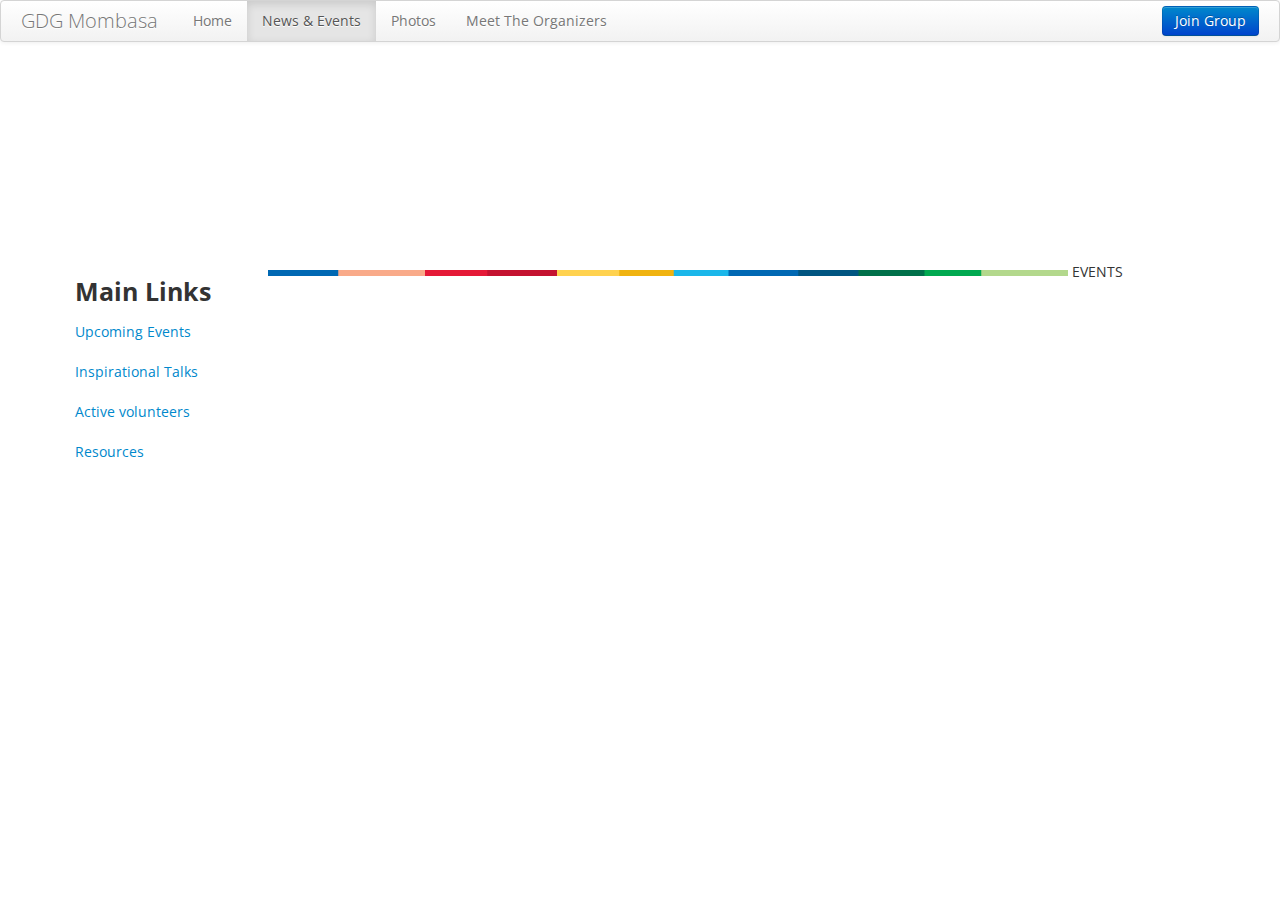
<file: events.html>
<!doctype html>
    <html ng-app="gdgBootstrap" lang="en">
        <head>
            <title>GDG Mombasa</title>
            <meta name="viewport" content="width=device-width, initial-scale=1.0">
            <meta http-equiv="Content-Type" content="text/html; charset=utf-8">
            <link href='http://fonts.googleapis.com/css?family=Open+Sans:300italic,700italic,300,700' rel='stylesheet' type='text/css'>
            <link href="css/bootstrap.min.css" rel="stylesheet" media="screen">
            <link href="css/bootstrap-responsive.min.css" rel="stylesheet" media="screen">
            <link href="css/gdg.css" rel="stylesheet" media="screen">
			<link rel="canonical" href="http://www.gdgmombasa.mombasatech.org" />
			<script type="text/javascript" src="https://apis.google.com/js/plusone.js">
			</script>
            <script src="http://code.angularjs.org/1.0.6/angular.min.js"></script>
            <script src="http://code.angularjs.org/1.0.6/angular-sanitize.min.js"></script>
            <script src="js/bootstrap.min.js"></script>
			<script src="js/gdg.js"></script>
            <script src="js/dateFormat.js"></script>
	</head>
        <body>
		<div class="navbar-wrapper">
		
		    <div class="navbar"><!--NAV BAR-->
					
					<div class="navbar-inner">
					<a class="brand" href="#">GDG Mombasa</a>
					<ul class="nav">
					<li><a href="index.html">Home</a></li>
					<li  class="active"><a href="events.html">News & Events</a></li>
					<li><a href="gallery.html">Photos</a></li>
					<li><a href="team.html">Meet The Organizers</a></li>
					</ul>
					<button type="button" id="join_chapter" class="btn btn-primary pull-right" >Join Group</button>
					</div>
					
				</div><!-- end of navbar-->
		
		</div><!-- end of navbar-wrapper -->
<div style="padding-top:200px;"> </div> 

<div class="container">
		<div class="container-fluid">
			<div class="row-fluid">
				<div class="span2"> <!--Sidebar content-->
				<h3>Main Links</h3>
				<a href="#" target=""> Upcoming Events </a></br></br>
				<a href="#" target=""> Inspirational Talks </a></br></br>
				<a href="#" target=""> Active volunteers</a></br></br>
				<a href="#" target=""> Resources</a></br></br>
	
	
    </div>
	
 <div class="span10"><!--Body content-->
	<g:plusone></g:plusone>
	<img align="center" src="img/color_bar.png">
    EVENTS
	<!-- Body Content -->
	
    </div><!--End of span10-->
  </div><!--End of row fluid-->
</div><!--End of Container fluid-->
</div> <!--End of container-->
		</body
    </html>
</file>
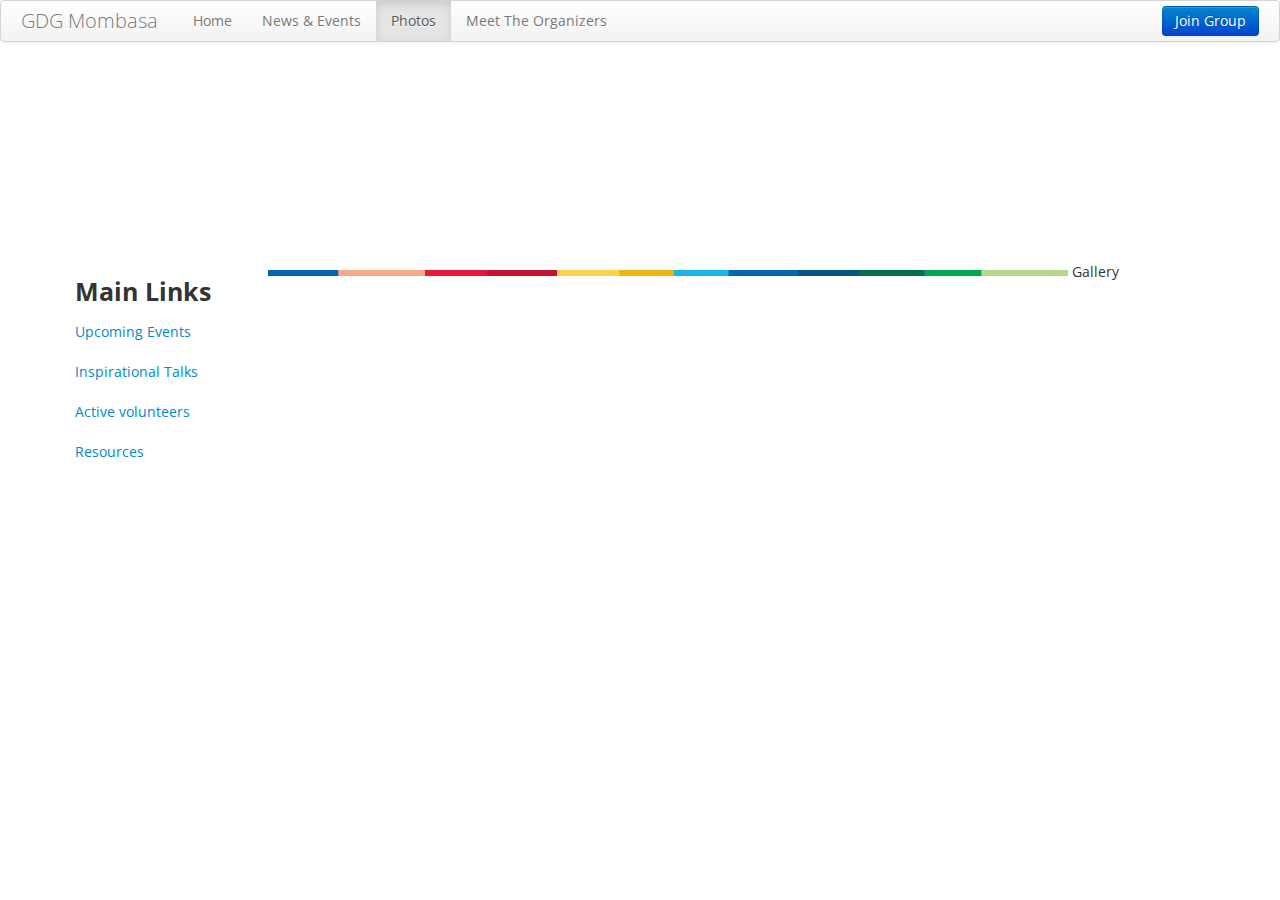
<file: gallery.html>
<!doctype html>
    <html ng-app="gdgBootstrap" lang="en">
        <head>
            <title>GDG Mombasa</title>
            <meta name="viewport" content="width=device-width, initial-scale=1.0">
            <meta http-equiv="Content-Type" content="text/html; charset=utf-8">
            <link href='http://fonts.googleapis.com/css?family=Open+Sans:300italic,700italic,300,700' rel='stylesheet' type='text/css'>
            <link href="css/bootstrap.min.css" rel="stylesheet" media="screen">
            <link href="css/bootstrap-responsive.min.css" rel="stylesheet" media="screen">
            <link href="css/gdg.css" rel="stylesheet" media="screen">
			<link rel="canonical" href="http://www.gdgmombasa.mombasatech.org" />
			<script type="text/javascript" src="https://apis.google.com/js/plusone.js">
			</script>
            <script src="http://code.angularjs.org/1.0.6/angular.min.js"></script>
            <script src="http://code.angularjs.org/1.0.6/angular-sanitize.min.js"></script>
            <script src="js/bootstrap.min.js"></script>
			<script src="js/gdg.js"></script>
            <script src="js/dateFormat.js"></script>
	</head>
        <body>
		<div class="navbar-wrapper">
		
		    <div class="navbar"><!--NAV BAR-->
					
					<div class="navbar-inner">
					<a class="brand" href="#">GDG Mombasa</a>
					<ul class="nav">
					<li><a href="index.html">Home</a></li>
					<li><a href="events.html">News & Events</a></li>
					<li class="active"><a href="gallery.html">Photos</a></li>
					<li><a href="team.html">Meet The Organizers</a></li>
					</ul>
					<button type="button" id="join_chapter" class="btn btn-primary pull-right" >Join Group</button>
					</div>
					
				</div><!-- end of navbar-->
		
		</div><!-- end of navbar-wrapper -->
<div style="padding-top:200px;"> </div> 

<div class="container">
		<div class="container-fluid">
			<div class="row-fluid">
				<div class="span2"> <!--Sidebar content-->
				<h3>Main Links</h3>
				<a href="#" target=""> Upcoming Events </a></br></br>
				<a href="#" target=""> Inspirational Talks </a></br></br>
				<a href="#" target=""> Active volunteers</a></br></br>
				<a href="#" target=""> Resources</a></br></br>
	
	
    </div>
	
 <div class="span10"><!--Body content-->
	<g:plusone></g:plusone>
	<img align="center" src="img/color_bar.png">
    Gallery
	<!-- Body Content -->
	
    </div><!--End of span10-->
  </div><!--End of row fluid-->
</div><!--End of Container fluid-->
</div> <!--End of container-->
		</body
    </html>
</file>
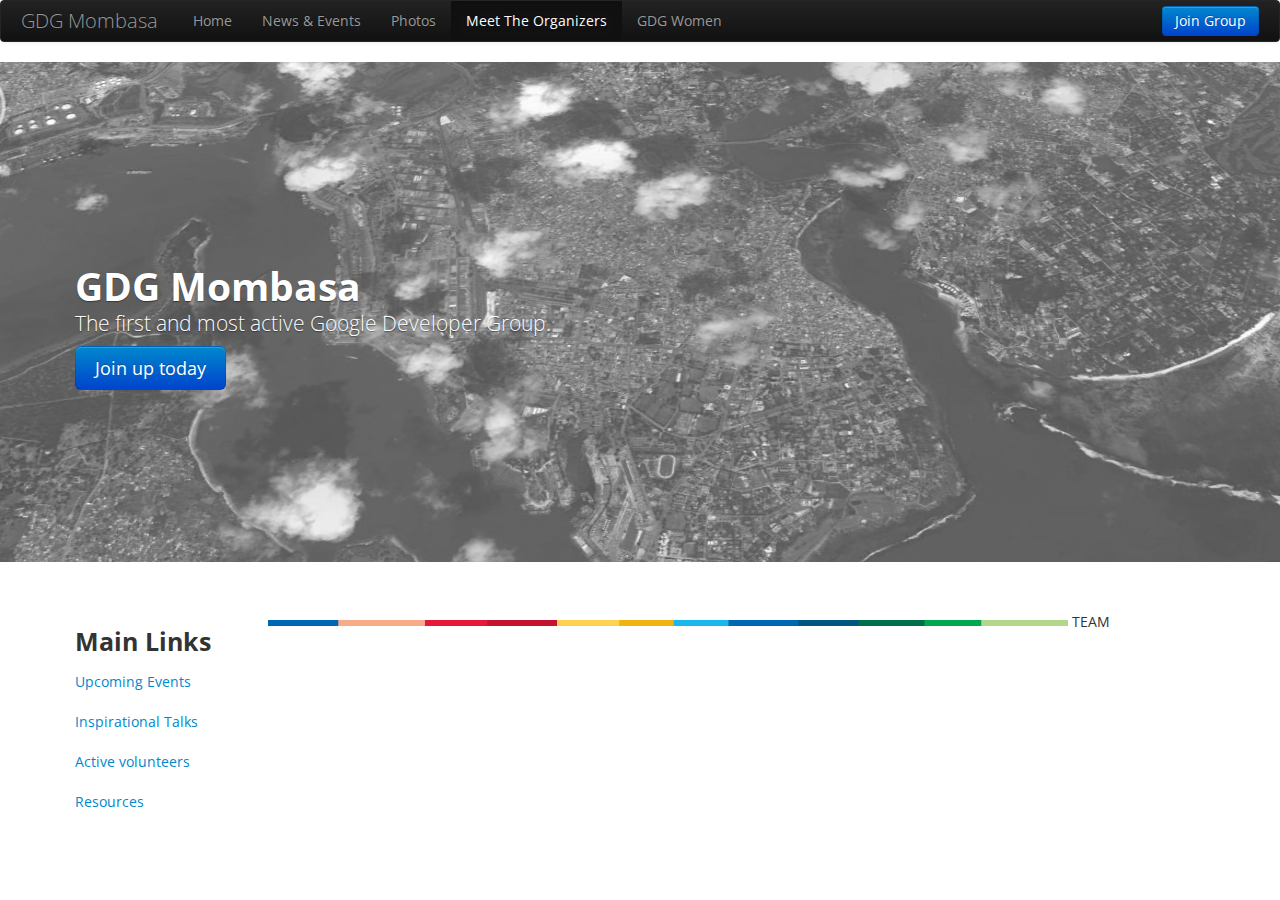
<file: team.html>
<!doctype html>
    <html ng-app="gdgBootstrap" lang="en">
        <head>
            <title>GDG Mombasa</title>
            <meta name="viewport" content="width=device-width, initial-scale=1.0">
            <meta http-equiv="Content-Type" content="text/html; charset=utf-8">
            <link href='http://fonts.googleapis.com/css?family=Open+Sans:300italic,700italic,300,700' rel='stylesheet' type='text/css'>
            <link href="css/bootstrap.min.css" rel="stylesheet" media="screen">
            <link href="css/bootstrap-responsive.min.css" rel="stylesheet" media="screen">
            <link href="css/gdg.css" rel="stylesheet" media="screen">
			<link rel="canonical" href="http://www.gdgmombasa.mombasatech.org" />
			<script type="text/javascript" src="https://apis.google.com/js/plusone.js">
			</script>
            <script src="http://code.angularjs.org/1.0.6/angular.min.js"></script>
            <script src="http://code.angularjs.org/1.0.6/angular-sanitize.min.js"></script>
            <script src="js/bootstrap.min.js"></script>
			<script src="js/gdg.js"></script>
            <script src="js/dateFormat.js"></script>
			<style> 
			
			/* CUSTOMIZE THE CAROUSEL
  -------------------------------------------------- */

    /* Carousel base class */
    .carousel {
      margin-bottom: 50px;
    }

    .carousel .container {
      position: relative;
      z-index: 9;
    }

    .carousel-control {
      height: 80px;
      margin-top: 0;
      font-size: 120px;
      text-shadow: 0 1px 1px rgba(0,0,0,.4);
      background-color: transparent;
      border: 0;
      z-index: 10;
    }

    .carousel .item {
      height: 500px;
    }
    .carousel img {
      position: absolute;
      top: 0;
      left: 0;
      min-width: 100%;
      height: 500px;
    }

    .carousel-caption {
      background-color: transparent;
      position: static;
      max-width: 550px;
      padding: 0 20px;
      margin-top: 200px;
    }
    .carousel-caption h1,
    .carousel-caption .lead {
      margin: 0;
      line-height: 1.25;
      color: #fff;
      text-shadow: 0 1px 1px rgba(0,0,0,.4);
    }
    .carousel-caption .btn {
      margin-top: 10px;
    }
			</style>
	</head>
        <body>
		<div class="navbar-wrapper">
		
		    <div class="navbar navbar-inverse"><!--NAV BAR-->
					
					<div class="navbar-inner">
					<a class="brand" href="#">GDG Mombasa</a>
					<ul class="nav">
					<li><a href="index.html">Home</a></li>
					<li><a href="events.html">News & Events</a></li>
					<li><a href="gallery.html">Photos</a></li>
					<li class="active"><a href="team.html">Meet The Organizers</a></li>
					<li><a href="">GDG Women</a></li>
					</ul>
					<button type="button" id="join_chapter" class="btn btn-primary pull-right" >Join Group</button>
					</div>
					
				</div><!-- end of navbar-->
		
		</div><!-- end of navbar-wrapper -->
<!--<div style="padding-top:200px;"> </div> -->

<div id="myCarousel" class="carousel slide">
      <div class="carousel-inner">
        <div class="item active">
          <img src="img/google maps.png" alt="Mombasa">
          <div class="container">
            <div class="carousel-caption">
              <h1>GDG Mombasa</h1>
              <p class="lead">The first and most active Google Developer Group. </p>
              <a class="btn btn-large btn-primary" href="#">Join up today</a>
            </div>
          </div>
        </div>
		</div>
	</div>

<div class="container">
		<div class="container-fluid">
			<div class="row-fluid">
				<div class="span2"> <!--Sidebar content-->
				<h3>Main Links</h3>
				<a href="#" target=""> Upcoming Events </a></br></br>
				<a href="#" target=""> Inspirational Talks </a></br></br>
				<a href="#" target=""> Active volunteers</a></br></br>
				<a href="#" target=""> Resources</a></br></br>
	
	
    </div>
	
 <div class="span10"><!--Body content-->
	<g:plusone></g:plusone>
	<img align="center" src="img/color_bar.png">
    TEAM
	<!-- Body Content -->
	
    </div><!--End of span10-->
  </div><!--End of row fluid-->
</div><!--End of Container fluid-->
</div> <!--End of container-->
		</body
    </html>
</file>
<file: css/gdg.css>
/*
 * Copyright 2011 Roman Nurik
 *
 * Licensed under the Apache License, Version 2.0 (the "License");
 * you may not use this file except in compliance with the License.
 * You may obtain a copy of the License at
 *
 *      http://www.apache.org/licenses/LICENSE-2.0
 *
 * Unless required by applicable law or agreed to in writing, software
 * distributed under the License is distributed on an "AS IS" BASIS,
 * WITHOUT WARRANTIES OR CONDITIONS OF ANY KIND, either express or implied.
 * See the License for the specific language governing permissions and
 * limitations under the License.
 */

/* stream */
#news-feed {
  margin: 0 0 0 3px;
}
#news-feed li {
    position: relative;
    padding: 12px 0 12px 30px;
    border: 1px solid #ddd;
    font-size: 16px;
    line-height: 24px;
    overflow: hidden;
    background-color: #F6F6F6;
    margin-bottom: 15px;
    border-radius: 4px;
}

#news-feed li .icon {
  position: absolute;
  left: 8px;
  top: 15px;
}

#news-feed li .meta {
  margin-top: 3px;
  color: #999;
  font-size: 11px;
}

#news-feed li .meta a {
  color: #999;
}

#news-feed li .meta a:hover {
  background-color: transparent;
  text-decoration: underline;
}

#news-feed .label {
  margin: 0 6px 0 0;
  vertical-align: top;
  border: 1px solid #CBCBCB;
  color: #DA573A;
  text-shadow: none;
  -webkit-border-radius: 2px;
  -moz-border-radius: 2px;
  border-radius: 2px;
  background: rgb(251,251,251); /* Old browsers */
  background: -moz-linear-gradient(top,  rgba(251,251,251,1) 0%, rgba(245,245,245,1) 5%, rgba(242,240,240,1) 19%, rgba(242,242,242,1) 24%, rgba(228,228,228,1) 100%); /* FF3.6+ */
  background: -webkit-gradient(linear, left top, left bottom, color-stop(0%,rgba(251,251,251,1)), color-stop(5%,rgba(245,245,245,1)), color-stop(19%,rgba(242,240,240,1)), color-stop(24%,rgba(242,242,242,1)), color-stop(100%,rgba(228,228,228,1))); /* Chrome,Safari4+ */
  background: -webkit-linear-gradient(top,  rgba(251,251,251,1) 0%,rgba(245,245,245,1) 5%,rgba(242,240,240,1) 19%,rgba(242,242,242,1) 24%,rgba(228,228,228,1) 100%); /* Chrome10+,Safari5.1+ */
  background: -o-linear-gradient(top,  rgba(251,251,251,1) 0%,rgba(245,245,245,1) 5%,rgba(242,240,240,1) 19%,rgba(242,242,242,1) 24%,rgba(228,228,228,1) 100%); /* Opera 11.10+ */
  background: -ms-linear-gradient(top,  rgba(251,251,251,1) 0%,rgba(245,245,245,1) 5%,rgba(242,240,240,1) 19%,rgba(242,242,242,1) 24%,rgba(228,228,228,1) 100%); /* IE10+ */
  background: linear-gradient(to bottom,  rgba(251,251,251,1) 0%,rgba(245,245,245,1) 5%,rgba(242,240,240,1) 19%,rgba(242,242,242,1) 24%,rgba(228,228,228,1) 100%); /* W3C */
  filter: progid:DXImageTransform.Microsoft.gradient( startColorstr='#fbfbfb', endColorstr='#e4e4e4',GradientType=0 ); /* IE6-9 */
}

#news-feed li .link-attachment {
  border-left: 3px solid #ccc;
  padding-left: 8px;
  margin-top: 6px;
  font-size: 11px;
  line-height: 16px;
}

#news-feed li .thumbnails {
  padding-top: 6px;
}

#news-feed li .thumbnails li {
  display: inline-block;
  padding-right: 6px;
  border: 0;
  padding: 0;
}

#news-feed li .thumbnails img {
  height: 100px;
}

body {
  overflow-y: scroll;
}

#cover {
  margin-top: -300px;
  margin-bottom: 30px;
  color: hsl(0, 100%, 100%);
  height: 300px;
  background: -moz-linear-gradient(top,  rgba(0,0,0,0) 0%, rgba(0,0,0,0.8) 100%); /* FF3.6+ */
  background: -webkit-gradient(linear, left top, left bottom, color-stop(0%,rgba(0,0,0,0)), color-stop(100%,rgba(0,0,0,0.8))); /* Chrome,Safari4+ */
  background: -webkit-linear-gradient(top,  rgba(0,0,0,0) 0%,rgba(0,0,0,0.8) 100%); /* Chrome10+,Safari5.1+ */
  background: -o-linear-gradient(top,  rgba(0,0,0,0) 0%,rgba(0,0,0,0.8) 100%); /* Opera 11.10+ */
  background: -ms-linear-gradient(top,  rgba(0,0,0,0) 0%,rgba(0,0,0,0.8) 100%); /* IE10+ */
  background: linear-gradient(to bottom,  rgba(0,0,0,0) 0%,rgba(0,0,0,0.8) 100%); /* W3C */
  filter: progid:DXImageTransform.Microsoft.gradient( startColorstr='#00000000', endColorstr='#cc000000',GradientType=0 ); /* IE6-9 */

}
#cover-content {
  margin-top: 140px;
}
[ng\:cloak], [ng-cloak], [data-ng-cloak], [x-ng-cloak], .ng-cloak, .x-ng-cloak {
  display: none;
}
</file>
